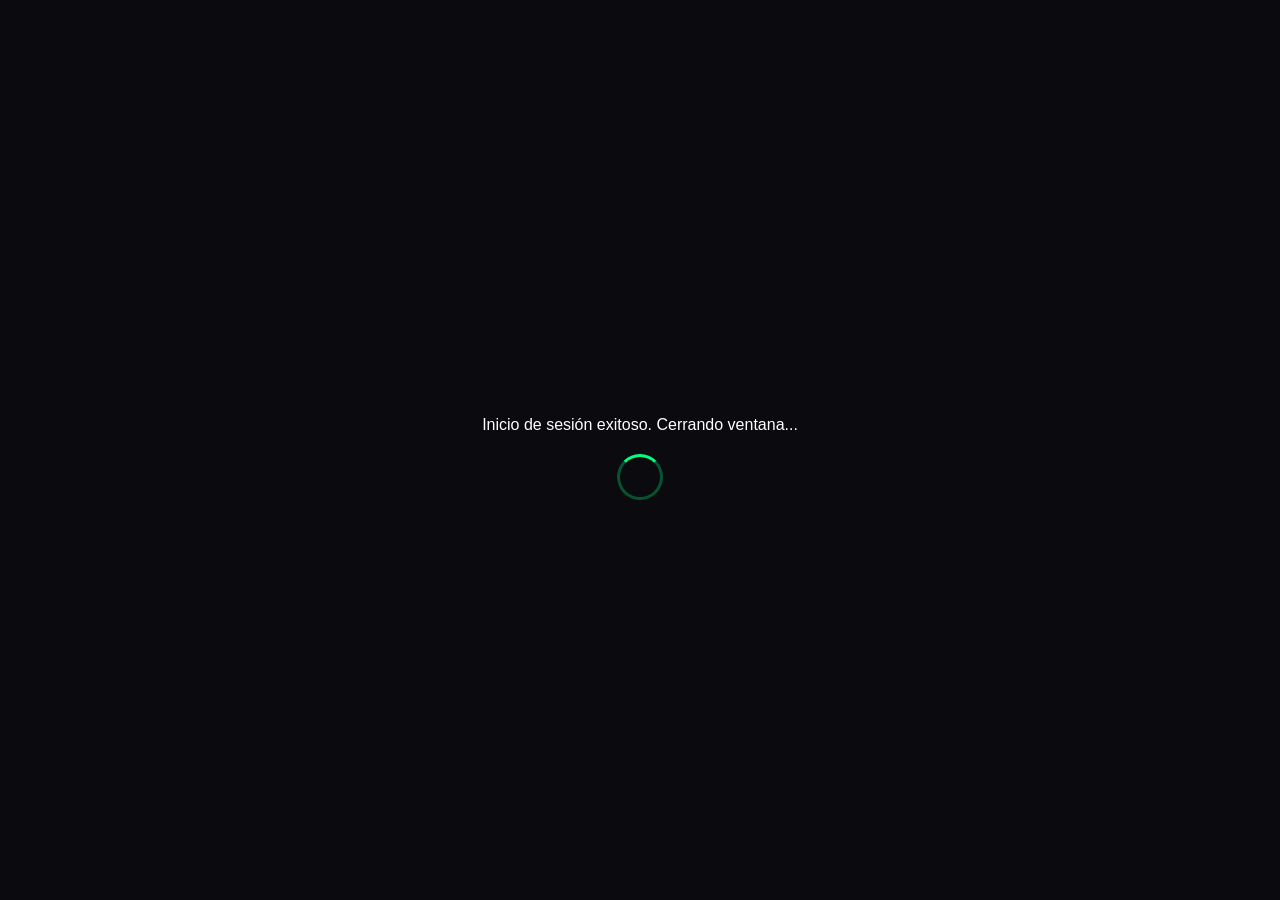
<file: pagina-web-sublime/templates/popup_close.html>
<!DOCTYPE html>
<html>
<head><title>Cerrando...</title></head>
<body style="display:flex;justify-content:center;align-items:center;min-height:100vh;margin:0;background:#0a0a0f;color:#fff;font-family:sans-serif;">
    <div style="text-align:center;">
        <p>Inicio de sesión exitoso. Cerrando ventana...</p>
        <div style="margin-top:20px;width:40px;height:40px;border:3px solid rgba(0,255,128,0.3);border-top-color:#00ff80;border-radius:50%;animation:spin .8s linear infinite;margin-inline:auto;"></div>
    </div>
    <style>
        @keyframes spin{to{transform:rotate(360deg)}}
    </style>
    <script>
        if (window.opener) {
            window.opener.location.href = '/';
            window.close();
        } else {
            setTimeout(function(){ window.location.href = '/'; }, 2000);
        }
    </script>
</body>
</html>
</file>
